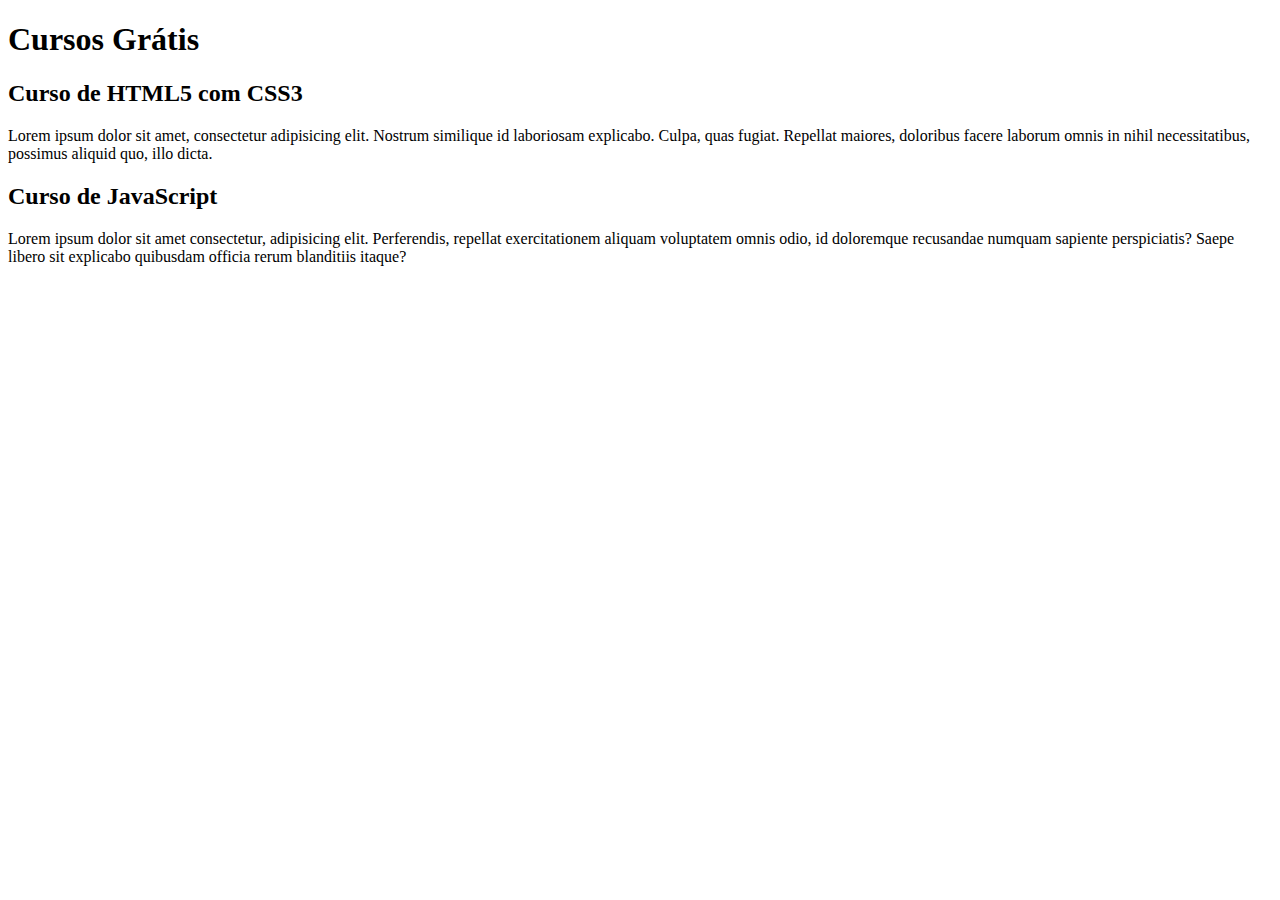
<file: index.html>
<!DOCTYPE html>
<html lang="pt-br">
<head>
    <meta charset="UTF-8">
    <meta name="viewport" content="width=], initial-scale=1.0">
    <title>Título do site</title>
</head>
<body>
    <main>
        <header>
            <h1>Cursos Grátis</h1>
    </header>
    <article>
        <h2>Curso de HTML5 com CSS3</h2>
        <p>Lorem ipsum dolor sit amet, consectetur adipisicing elit. Nostrum similique id laboriosam explicabo. Culpa, quas fugiat. Repellat maiores, doloribus facere laborum omnis in nihil necessitatibus, possimus aliquid quo, illo dicta.</p>
    </article>
    <article>
        <h2>Curso de JavaScript</h2>
            <p>Lorem ipsum dolor sit amet consectetur, adipisicing elit. Perferendis, repellat exercitationem aliquam voluptatem omnis odio, id doloremque recusandae numquam sapiente perspiciatis? Saepe libero sit explicabo quibusdam officia rerum blanditiis itaque?</p>
        </article>
    </main>
</body>
</html>
</file>
